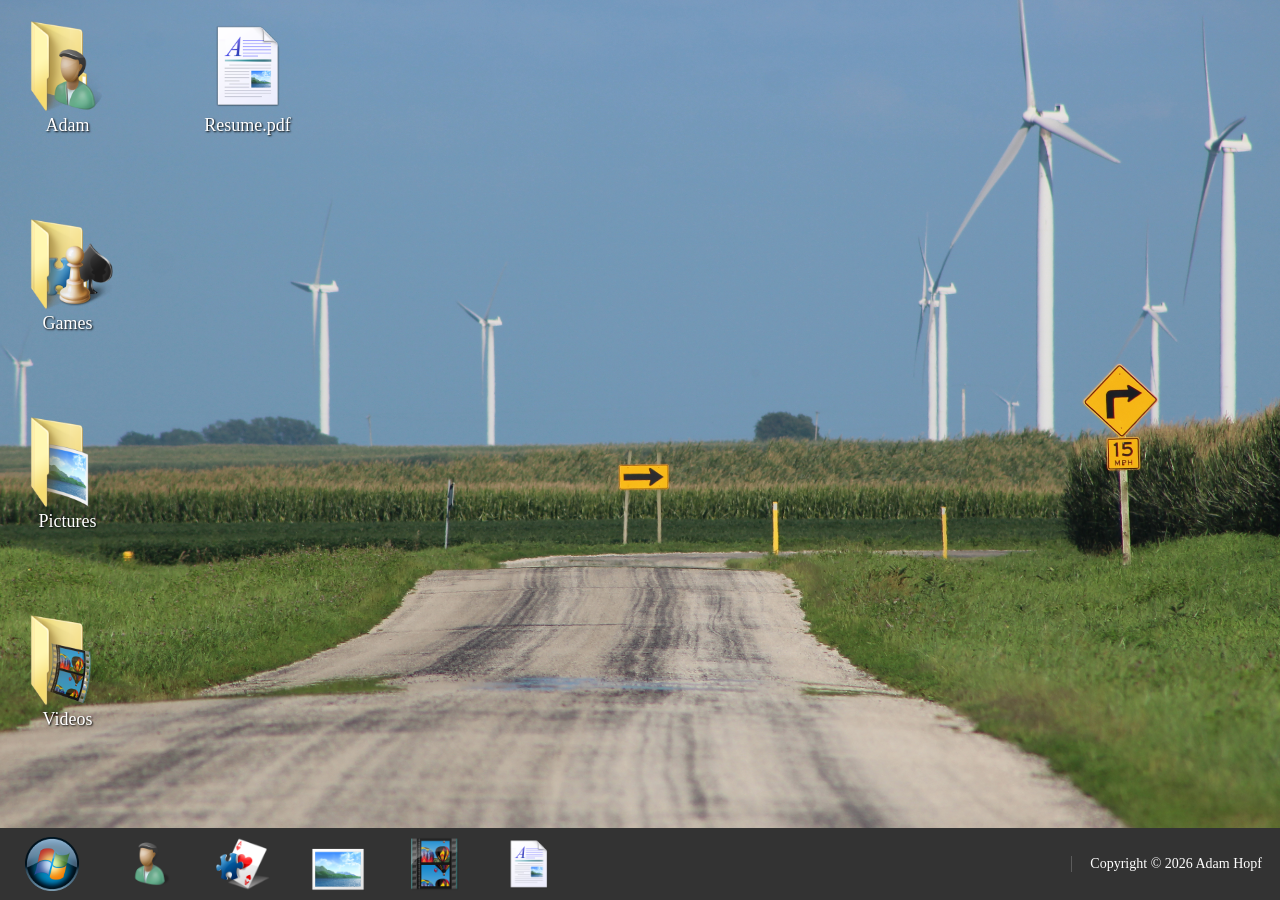
<file: index.html>
<!DOCTYPE html>
<html lang="en">
<head>
    <meta charset="UTF-8">
    <meta name="viewport" content="width=device-width, initial-scale=1.0">
    <title>Adam's cool website</title>
    <link rel="stylesheet" href="./main.css">
    <link rel="stylesheet" href="./taskbar.css">
</head>
<body class="main-background">
    <div class="desktop-icons">
        <a class="icon" href="Pages/adamhopf.html">
            <img src="./Assets/Images/user-11.png" alt="Adam">
            <span>Adam</span>
        </a>
        <a class="icon" href="Pages/games.html">
            <img src="./Assets/Images/games-11.png" alt="Games">
            <span>Games</span>
        </a>
        <a class="icon" href="Pages/pictures.html">
            <img src="./Assets/Images/picture-9.png" alt="Pictures">
            <span>Pictures</span>
        </a>
        <a class="icon" href="Pages/videos.html">
            <img src="./Assets/Images/video-9.png" alt="Videos">
            <span>Videos</span>
        </a>
        <a class="icon" href="Pages/resume.html">
            <img src="./Assets/Images/resume.png" alt="Resume">
            <span>Resume.pdf</span>
        </a>
    </div>

    <footer class="main-footer">
        <div class="taskbar-group">
            <a class="taskbar-icon" href="index.html">
                <img src="./Assets/Images/home.png" alt="Home">
            </a>
            <a class="taskbar-icon" href="Pages/adamhopf.html">
                <img src="./Assets/Images/user-icon.png" alt="Adam">
            </a>
            <a class="taskbar-icon" href="Pages/games.html">
                <img src="./Assets/Images/games-icon.png" alt="Games">
            </a>
            <a class="taskbar-icon" href="Pages/pictures.html">
                <img src="./Assets/Images/pictures-icon.png" alt="Pictures">
            </a>
            <a class="taskbar-icon" href="Pages/videos.html">
                <img src="./Assets/Images/video-icon.png" alt="Videos">
            </a>
            <a class="taskbar-icon" href="Pages/resume.html">
                <img src="./Assets/Images/resume.png" alt="Resume">
            </a>
        </div>
    <p class="copyright">Copyright &copy; 2026 Adam Hopf</p>
    </footer>
</body>
</html>
</file>
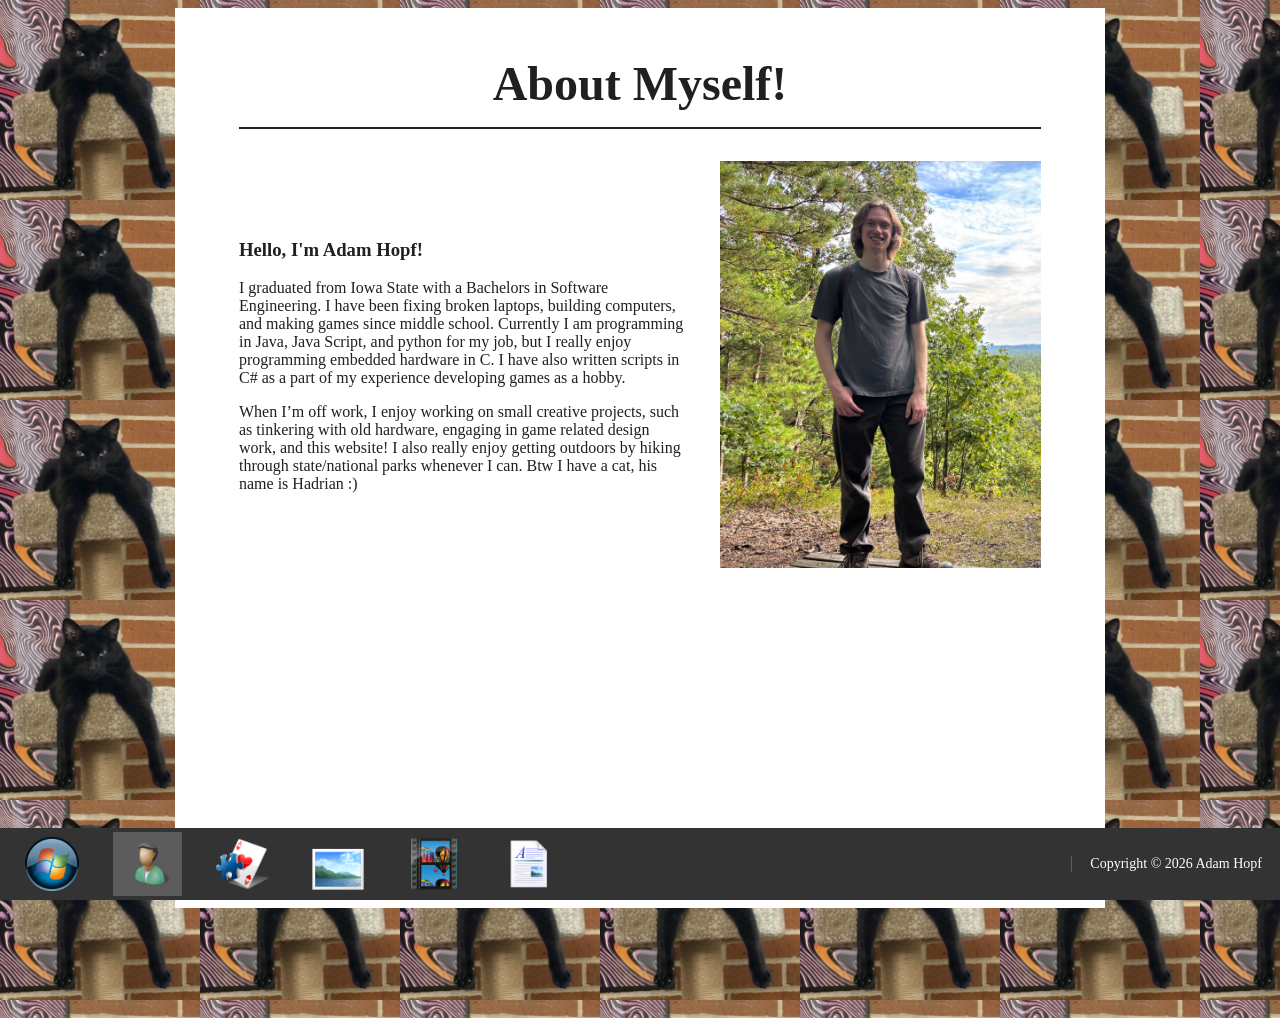
<file: Pages/adamhopf.html>
<!DOCTYPE html>
<html lang="en">
<head>
    <meta charset="UTF-8">
    <meta name="viewport" content="width=device-width, initial-scale=1.0">
    <title>About Me</title>
    <link rel="stylesheet" href="../taskbar.css">
    <link rel="stylesheet" href="../aboutme.css">
</head>
<body>
    <main class="about-content">
        <h1 class="about-title">About Myself!</h1>
        <div class="about-paragraph1">
            <img src="../Assets/Images/adamhopf.jpg" alt="Me!">
            <div>
            <H3>Hello, I'm Adam Hopf!</H3>
            <p>I graduated from Iowa State with a Bachelors in Software Engineering. I have been fixing broken laptops, building computers, 
                and making games since middle school. Currently I am programming in Java, Java Script, and python for my job, but I really 
                enjoy programming embedded hardware in C. I have also written scripts in C# as a part of my experience developing games as a hobby.
            </p>
            <p>
                When I’m off work, I enjoy working on small creative projects, such as tinkering with old hardware, engaging in game related 
                design work, and this website! I also really enjoy getting outdoors by hiking through state/national parks whenever I can. 
                Btw I have a cat, his name is Hadrian :)
            </p>
            </div>
        </div>
    </main>

    <footer class="main-footer">
        <div class="taskbar-group">
            <a class="taskbar-icon" href="../index.html">
                <img src="../Assets/Images/home.png" alt="Home">
            </a>
            <a class="taskbar-icon" href="adamhopf.html" style="background-color: rgba(255, 255, 255, 0.2);">
                <img src="../Assets/Images/user-icon.png" alt="Adam">
            </a>
            <a class="taskbar-icon" href="games.html">
                <img src="../Assets/Images/games-icon.png" alt="Games">
            </a>
            <a class="taskbar-icon" href="pictures.html">
                <img src="../Assets/Images/pictures-icon.png" alt="Pictures">
            </a>
            <a class="taskbar-icon" href="videos.html">
                <img src="../Assets/Images/video-icon.png" alt="Videos">
            </a>
            <a class="taskbar-icon" href="resume.html">
                <img src="../Assets/Images/resume.png" alt="Resume">
            </a>
        </div>
        <p class="copyright">Copyright &copy; 2026 Adam Hopf</p>
    </footer>
</body>
</html>
</file>
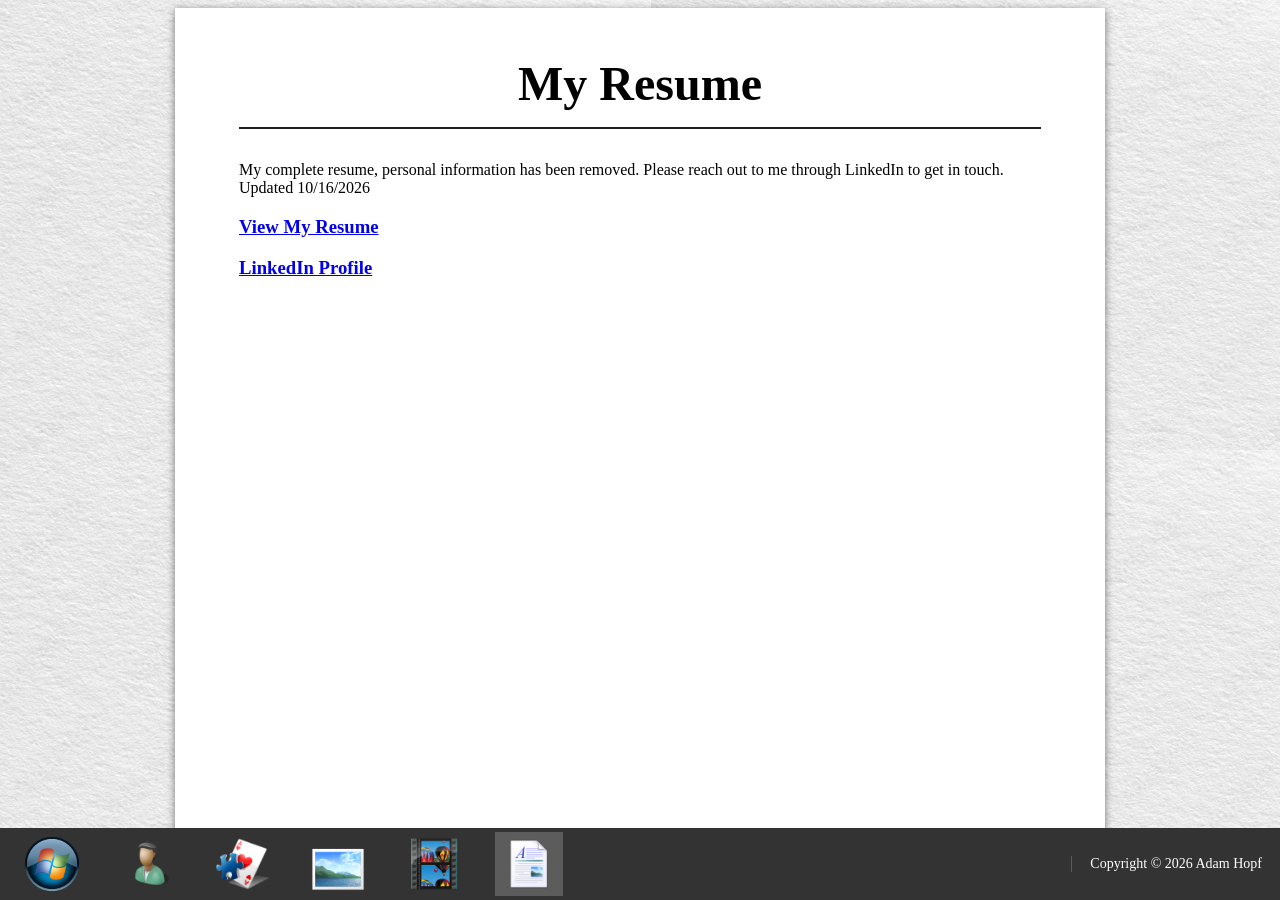
<file: Pages/resume.html>
<!DOCTYPE html>
<html lang="en">
<head>
    <meta charset="UTF-8">
    <meta name="viewport" content="width=device-width, initial-scale=1.0">
    <title>Resume</title>
    <link rel="stylesheet" href="../taskbar.css">
    <link rel="stylesheet" href="../resume.css">
</head>
<body>
    <div class="resume-content">
        <h1 class="resume-title">My Resume</h1>
        <p>
        My complete resume, personal information has been removed. Please reach out to me through LinkedIn to get in touch. Updated 10/16/2026
        </p>
    <a href="../Assets/Documents/Redacted-AdamHopf-Fall2026-Resume.pdf" target="blank">
        <h3>View My Resume</h3>
    </a>
    <a href="https://www.linkedin.com/in/adam-hopf" target="_blank" rel="noopener noreferrer">
        <h3>LinkedIn Profile</h3>
    </a>
    

    </div>
    <footer class="main-footer">
        <div class="taskbar-group">
            <a class="taskbar-icon" href="../index.html">
                <img src="../Assets/Images/home.png" alt="Home">
            </a>
            <a class="taskbar-icon" href="adamhopf.html">
                <img src="../Assets/Images/user-icon.png" alt="Adam">
            </a>
            <a class="taskbar-icon" href="games.html">
                <img src="../Assets/Images/games-icon.png" alt="Games">
            </a>
            <a class="taskbar-icon" href="pictures.html" >
                <img src="../Assets/Images/pictures-icon.png" alt="Pictures">
            </a>
            <a class="taskbar-icon" href="videos.html">
                <img src="../Assets/Images/video-icon.png" alt="Videos">
            </a>
            <a class="taskbar-icon" href="resume.html" style="background-color: rgba(255, 255, 255, 0.2);">
                <img src="../Assets/Images/resume.png" alt="Resume">
            </a>
        </div>
        <p class="copyright">Copyright &copy; 2026 Adam Hopf</p>
    </footer>
</body>
</html>
</file>
<file: main.css>
html, body {
  margin: 0;
  height: 100dvh;
  overflow: hidden; /* no scrollbar, ever */
}

body.main-background {
  background-image: url('./Assets/Images/background.JPG');
  background-color: #000;
  background-position: center center;
  background-repeat: no-repeat;
  background-size: cover;
}

.desktop-icons {
  display: flex;
  flex-direction: column;
  flex-wrap: wrap;
  align-content: flex-start;
  height: calc(100dvh - 8% - 4dvh);
  padding: clamp(1dvh, 1.5vmin, 3dvh);
  gap: clamp(0.5dvh, 8vmin, 10dvh);

  overflow-x: auto;
  overflow-y: hidden;
}

.icon {
  display: flex;
  flex-direction: column;
  align-items: center;
  width: clamp(80px, 12vmin, 180px);
  height: clamp(100px, 14vmin, 180px);
  text-decoration: none;
  color: #fff;
  text-align: center;
  padding: clamp(0.3dvh, 0.8vmin, 1dvh);
}

.icon:hover {
  background-color: rgba(255, 255, 255, 0.2);
}

.icon img {
  width: clamp(40px, 10vmin, 160px);
  height: clamp(40px, 10vmin, 160px);
  object-fit: contain;
}

.icon span {
  margin-top: 4px;
  font-size: clamp(10px, 2vmin, 32px);
  text-shadow: 1px 1px 2px black;
}
</file>
<file: taskbar.css>
*{
    box-sizing: border-box;
}

.main-footer {
  position: fixed;
  left: 0;
  bottom: 0;
  width: 100%;
  height: 8%;
  background-color: #333;
  color: #fff;
  display: flex;
  align-items: center;
  padding: 0 clamp(1dvh, 2vmin, 2dvh);
  gap: clamp(1dvh, 2vmin, 2dvh);
  box-sizing: border-box;
  z-index: 1000;
}

.taskbar-group {
  display: flex;
  align-items: center;
  gap: clamp(0.8dvh, 3vmin, 3dvh);
  height: 100%;
  flex: 1;              /* takes up remaining space, pushes copyright right */
  min-width: 0;         /* required so flex-item can shrink and actually scroll */
  overflow-x: auto;
  overflow-y: hidden;
}

.taskbar-icon {
  display: flex;
  align-items: center;
  justify-content: center;
  height: 90%;
  padding: 0.5dvh 0.8vmin;
  flex-shrink: 0;
}

.taskbar-icon img {
  height: clamp(32px, 6vmin, 80px);
  width: auto;
  object-fit: contain;
  flex-shrink: 0;       /* keeps icons from being squashed as they scroll */
}

.taskbar-icon:hover {
  background-color: rgba(255, 255, 255, 0.2);
}

.copyright {
  flex-shrink: 0;       /* never shrinks or scrolls out */
  font-size: clamp(11px, 1.6vmin, 14px);
  color: #fff;
  padding-left: clamp(1dvh, 2vmin, 2dvh);
  border-left: 1px solid rgba(255, 255, 255, 0.2); /* subtle divider, optional */
}
</file>
<file: aboutme.css>
body {
  display: flex;
  align-items: flex-start;
  justify-content: center;
  min-height: 100dvh;
  padding-bottom: 8%;
  background-color: #202020;
  background-image: url('./Assets/Images/about-background.png');
  background-size: auto 200px;
  background-repeat: repeat;
  animation: background-drift 30s linear infinite;
  color: #202020;
}

@keyframes background-drift {
  from {
    background-position: 0 0;
  }

  to {
    background-position: 200px -200px;
  }
}

@media (prefers-reduced-motion: reduce) {
  body {
    animation: none;
  }
}

.about-content {
  width: min(80%, 930px);
  min-height: 100dvh;
  padding: 1rem clamp(1.5rem, 5vw, 4rem) clamp(1.5rem, 5vw, 4rem);
  background-color: #fff;
}

.about-title {
  font-size: clamp(1.5rem, 5vw, 3rem);
  text-align: center;
  margin-bottom: clamp(1rem, 3vw, 2rem);
  padding-bottom: 1rem;
  border-bottom: 2px solid #202020;
}

.about-paragraph1 {
  display: flex;
  align-items: center;
  gap: 2rem;
}

.about-paragraph1 img {
  flex: 0 0 min(40%, 600px);
  width: min(40%, 600px);
  height: auto;
  order: 2;
}

.about-paragraph1 p {
  flex: 1;
  order: 1;
}

@media (max-width: 600px) {
  .about-paragraph1 {
    flex-direction: column;
    text-align: center;
  }

  .about-paragraph1 img {
    width: 80%;
  }
}
</file>
<file: resume.css>
body {
    display: flex;
    flex-direction: column;
    align-items: center;
    justify-content: flex-start;
    background-image: url('./Assets/Images/paper.png');
    background-size: auto 50dvh;
    background-repeat: repeat;
    
}

.resume-content {
    width: min(80%, 930px);
    min-height: 92dvh;
    padding: 1rem clamp(1.5rem, 5vw, 4rem) clamp(1.5rem, 5vw, 4rem);
    background-color: #fff;
    box-shadow: 0 2px 8px rgba(0, 0, 0, 0.5);
}

.resume-title {
  font-size: clamp(1.5rem, 5vw, 3rem);
  text-align: center;
  margin-bottom: clamp(1rem, 3vw, 2rem);
  padding-bottom: 1rem;
  border-bottom: 2px solid #202020;
}
</file>
